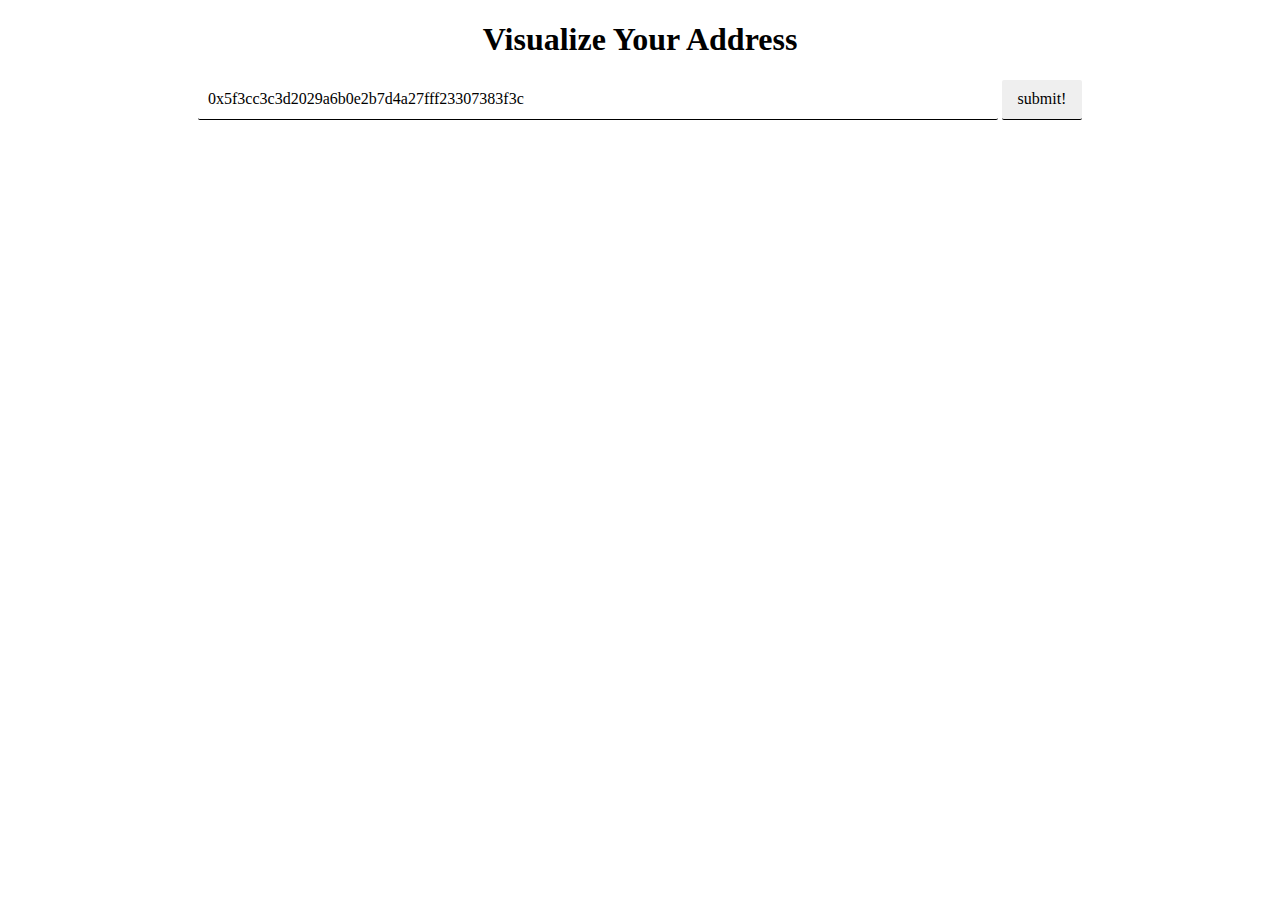
<file: index.html>
<!DOCTYPE html>
<html>
<head>
  <title>cute address</title>
  <link rel="stylesheet" type="text/css" href="index.css">
  <link rel="stylesheet" href="https://anijs.github.io/lib/anicollection/anicollection.css">
</head>
<body>
  <h1 class="title" data-anijs="if: animationend, on: .title, do: hinge, after: removeAnim">Visualize Your Address</h1>

  <input type="text" name="address" value="0x5f3cc3c3d2029a6b0e2b7d4a27fff23307383f3c" id="address-input">
  <button id="address-submit" data-anijs="if: mouseover, do: swing animated">submit!</button>

  <div class="address-container">
    <!-- <div class="address-block" data-anijs="if: click, do: rubberBand animated"></div> -->
  </div>

  <script type="text/javascript" src="index.js"></script>
  <script src="https://anijs.github.io/lib/anijs/anijs-min.js"></script>
  <script src="https://anijs.github.io/lib/anijs/helpers/dom/anijs-helper-dom-min.js"></script>
</body>
</html>
</file>
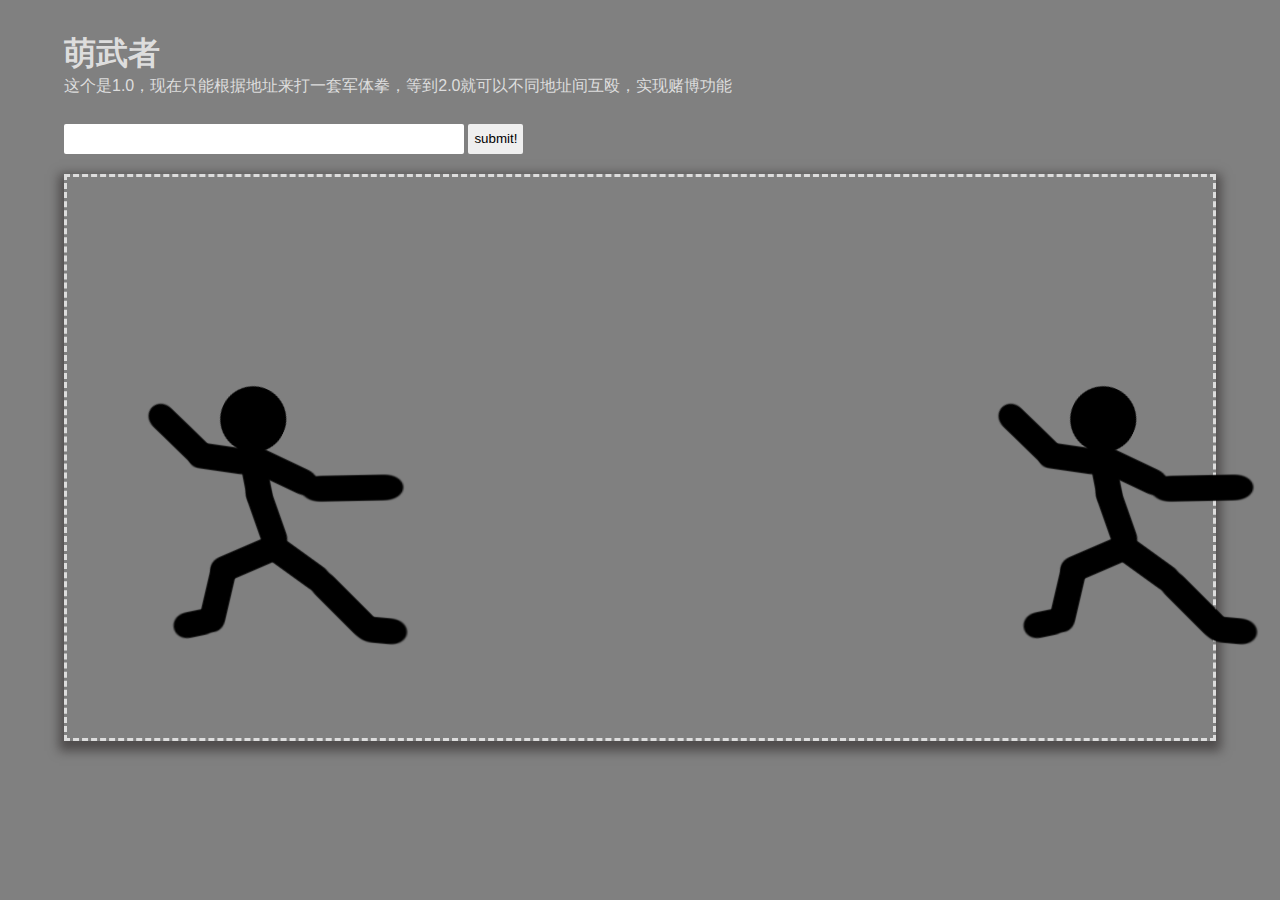
<file: index2.html>
<!DOCTYPE html>
<html lang="en">
<head>
    <meta charset="UTF-8">
    <link rel="stylesheet" href="./css/main.css">
    <title>address</title>
</head>
<body style="width: 90%;margin: auto">

<h1 style="margin-bottom: -15px;">萌武者</h1>

<aside style="margin-bottom: 20px">
    这个是1.0，现在只能根据地址来打一套军体拳，等到2.0就可以不同地址间互殴，实现赌博功能  
</aside>

<section id="section-demo" class="section-demo">
    <input type="text" name="input" id="address-input">
    <button id="address-submit">submit!</button>

    <div id="demo">
        <canvas id="canvas" width="1300px" height="550px"></canvas>
        <img src="./data/texture.png" id="xiaoxiaoImg" style="display:none;">

        <div class="wording"></div>

        <!-- <div class="combos">
            <div id="combo1">
                <i class="key_j"> J </i> + <i class="key_j">J</i> + <i class="key_k">K</i> + <i class="key_l">L</i>
            </div>

            <div id="combo2">
                <i class="key_j"> J </i> + <i class="key_j">J</i> + <i class="key_k">K</i> + <i class="key_l">L</i> + <i class="key_n">N</i>
            </div>

            <div id="combo3">
                <i class="key_k">K</i> + <i class="key_k">K</i> + <i class="key_m">M</i>
            </div>

            <div id="combo4">
                <i class="key_r">R</i>+<i class="key_o">O</i>+<i class="key_n">N</i>
            </div>

            <div id="combo5">
                <i class="key_r">R</i>+ <i class="key_p">P</i> + <i class="key_l">L</i>
            </div>
        </div> -->

        <!-- <div id="toggleBtn" class="toggle">
            <label id="toggle_on" class="toggle-radio" for="toggleOption4">ON</label>
            <input type="radio" name="toggleOptions2" id="toggleOption3" value="option3">
            <label id="toggle_off" class="toggle-radio" for="toggleOption3">OFF</label>
            <input type="radio" name="toggleOptions2" id="toggleOption4" value="option4" checked="checked">
        </div> -->

    </div>

    <div class="demo-operation">

       <!--  <div class="keyboard">
            <h2>Operation</h2>
            <div class="key">J:前拳</div>
            <div class="key">K:中拳</div>
            <div class="key">L:踢</div>
            <div class="key">R:跑步</div>
            <div class="key">P:滚地板</div>
            <div class="key">O:捡肥皂</div>
            <div class="key">N:放松</div>
            <div class="key">M:来吧！少年！</div>
        </div> -->

        <!-- <div class="sys_combos">
            <h2>Combos</h2>
            <div class="sys_combo">
                        <span class="name">
                            <i class="icon-legal"></i>古龙式拳法<i class="icon-right-triangle"></i></span>
                <span class="combo">J+J+K + J+J+K + J+J+K...</span>
            </div>
            <div class="sys_combo">
                        <span class="name">
                            <i class="icon-legal"></i>翻滚侧踢<i class="icon-right-triangle"></i></span>
                <span class="combo">R+P+L</span>
            </div>

            <div class="sys_combo">
                        <span class="name">
                            <i class="icon-legal"></i>我不断的翻滚，油腻的师姐在那里<i class="icon-right-triangle"></i></span>
                <span class="combo">P+N + P+N ...</span>
            </div>

            <div class="sys_combo">
                        <span class="name">
                            <i class="icon-legal"></i>捡肥皂发现身后有杀机<i class="icon-right-triangle"></i></span>
                <span class="combo">O+P+M</span>
            </div>
        </div> -->
    </div>

</section>

</body>

<script src='js/AlloyStick.min.js'></script>
<script src='data/resource1.js'></script>
<script src='data/resource2.js'></script>

<script src="js/demo.js"></script>

</html>
</file>
<file: index.css>
body {
  text-align: center;
  font-family: fantasy;
  background-color: #FFFFFF;
}

#address-submit, #address-input {
  height: 40px;
  border-radius: 2px;
  box-sizing: border-box;
  font-family: fantasy;
  font-size: 1em;
  border: none;
  border-bottom: 1px black solid;
}

#address-input {
  width: 800px;
  padding-left: 10px;
}

#address-submit{
  width: 80px;
  cursor: pointer;
}

.address-block {
  height: 100px;
  width: 100px;
  background-color: rgba(217, 239, 215, 0.5);
  margin: 20px 3.33%;
  border-radius: 4px;
  display: flex;
  flex-direction: row;
  flex-wrap: wrap;
  /*justify-content: flex-start;*/
  align-content: flex-start;
}

.color-block {
  width: 10px;
  height: 10px;
  background-color: green;
  z-index: 10000;
}

.address-container {
  margin: 0 auto;
  margin-top: 50px;
  width: 90%;
  min-height: 10vh;
  display: flex;
  flex-direction: row;
  flex-wrap: wrap;
  /*justify-content: flex-start;*/
  align-content: flex-start;
}
</file>
<file: css/main.css>
body{
	margin: 0;
	padding: 0;
	color: #DDDDDD;
	font: 16px/2 Tahoma, 'Microsoft YaHei', sans-serif;
	background: grey;
}

#address-submit, #address-input {
	height: 30px;
	box-sizing: border-box;
	border: none;
	border-radius: 2px;
}

#address-input {
	margin-bottom: 20px;
	width: 400px;
	padding-left: 10px;
}

#address-submit {

}

a{
	color: #58A7EB;
	text-decoration: none;
}
a:hover{
	text-decoration: underline;
}
p{
	text-indent: 2em;
}
.banner p,#demo p{
	text-indent: 0;
}
h3{
	color: #FFAA00;
	font: 40px 'Segoe UI Light','Segoe UI','Microsoft Jhenghei','Microsoft YaHei',sans-serif;

}
.section-title{
	height: 36px;
	font-size: 26px;
	color: black;
	background: #F1C40F;
	width: 450px;
	margin: 60px 0 20px;
	text-indent: 20px;
	position: relative;

}
.section-title .title-triangle{
	width: 0px;
	height: 0px;
	display: block;
	border-style: solid;
	border-width: 18px 40px;
	border-color: transparent transparent #F1C40F #F1C40F;
	position: absolute;
	left: 100%;
	top: 0;
}

header{
	position: relative;
	height: 200px;
	line-height: 1.5;
	/*overflow: hidden;*/
	font-family: 'Segoe UI Light','Segoe UI','Microsoft Jhenghei','Microsoft YaHei',sans-serif;
}
section{
	position: relative;
}

nav{
	position: absolute;
	top: 0;
	right: 0;

	width: 280px;
	font-size: 18px;
	text-align: right;
	border-right: 3px solid #FAC851;
}

footer{

	color: #666;
	height: 100px;
	text-align: center;
	line-height: 50px;
	margin-top: 100px; 
	font-size: 12px;
}


/************************************   demo block css *****************************************/
#demo{
	position: relative;
	border-style: dashed;
	/*border-color: white transparent;*/
	box-shadow: 0px 5px 10px 5px rgba(29, 23, 23, 0.5);
}
.wording{
	position: absolute;
	left: 400px;
	top: 0;
	width: 624px;
	font: 20px 'Segoe UI Light','Segoe UI','Microsoft Jhenghei','Microsoft YaHei',sans-serif;
}
.wording div{
	position: absolute;
	opacity: .03;

	-webkit-transition: opacity 1s;
	-moz-transition: opacity 1s;
	-ms-transition: opacity 1s;
	-o-transition: opacity 1s;
	transition: opacity 1s;
}
.wording p{
	position: relative;

}
.wording span{
	color: #4AB927;
	font-size: 25px;
}
#step1{
	top: 10px;
	left: -100px;
}
#step2{
	top: 100px;
	left: 230px;
	font-size: 35px;
	width: 320px;
}
#step3{
	left: -50px;
	top: 130px;
}
#step4{
	top: 200px;
}
#step5{
	top: 300px;
}
#step6{
	top: 400px;
}
.last_word{
	color: #B6B6B6;

}
.combos{
	position: absolute;
	left: 400px;
	top: 0;
	width: 624px;
}

.combos i{
	width: 30px;
	height: 30px;
	border-radius: 15px;
	text-align: center;
	line-height: 30px;
	display: inline-block;
	background-color: #D4944F;
	font-style: normal;
	font-family: cursive;
	box-shadow: 1px 1px 5px 1px #474747;
}
.combos div{
	position: absolute;
	-webkit-transition: opacity 1s;
	-moz-transition: opacity 1s;
	-ms-transition: opacity 1s;
	-o-transition: opacity 1s;
	transition: opacity 1s;
}
#combo1{
	top: 50px;
	left: 100px;
}
#combo2{
	top: 140px;
	left: 250px;
}
#combo3{
	top: 140px;
}
#combo4{
	top: 230px;
	left: 200px;
}
#combo5{
	top: 350px;
	left: 100px;
}
.pressdown{
	position: relative;
	top: 3px;
	box-shadow: 0 0 2px 1px #525252 !important;
}

.demo-operation{
	overflow: hidden;
	*zoom:1;
}

.keyboard{
	float: left;
	width: 500px;
	display: inline-block;
}

.keyboard .key{
display: inline-block;
width: 200px;
background: #292929;
color: #808080;
border: 1px solid #298B60;
border-radius: 5px;
text-indent: 20px;
margin: 0 15px 20px 0;
}

.sys_combos{
	float: left;
}
.sys_combos .icon-legal{
	margin-right: 10px;
}
.sys_combo{
	overflow: hidden;
	*zoom:1;
	width: 100%;
}
.sys_combo span{
	display: inline-block;
	float: left;
	padding: 0 20px;
	margin-bottom: 20px;
}
.sys_combo span.name{
	background: #638F54;
	position: relative;
}
.sys_combo span.combo{
	background: #4A5157;
}

/************************************   page css *****************************************/


.page{
	padding:0 10px;
	width: 980px;
	margin: 0 auto;
}
.logo_img{
	display: block;
	float:left;
	margin: 68px 0 0 0;
	width: 95px;
	height: 95px;
	opacity: 0;
	-webkit-transition:opacity .5s;
	-moz-transition:opacity .5s;
	-ms-transition:opacity .5s;
	-o-transition:opacity .5s;
	transition:opacity .5s;
}

.logo_info{
	text-indent: 125px;
	color: #AAAAAA;
	font-size: 30px;
}


.logo_text{
	float:left;
	color: #C5C5C5;
	font-size: 120px;
	font-family: 'Microsoft YaHei';
	line-height: 140px;
}
.logo_extra{
	float:left;
	position: relative;
	left: -475px;
	top: -70px;
	color: #C5C5C5;
	font-size: 120px;
	font-family: 'Microsoft YaHei';
}
.logo_footer{
	float:left;
	position: relative;
	font-size: 20px;
	left: -140px;
	top: 120px;
	color: #AAAAAA;
	font-family: 'Segoe UI Light','Segoe UI','Microsoft Jhenghei','Microsoft YaHei',sans-serif；

}


.nav_extra{
	position: absolute;
	top: 0;
	right: 0;

	width: 10px;
	height: 190px;
	background:  url(../img/checker_grey.png) repeat;
}

.navlink{
	display: block;
	cursor: pointer;
	padding: 5px 10px 5px 0;
	position: relative;
	/*color: #529146;*/
	/*color: #FF8500;*/
	color:#FAC851;

	-webkit-transition: color 1s;
	-moz-transition: color 1s;
	-ms-transition: color 1s;
	-o-transition: color 1s;
}


.link_bg{
	position: absolute;
	width: 0;
	height: 100%;
	z-index: -1;
	top: 0;
	right: 0;
	background-color: #FAC851;
	-webkit-transition: width 1s;
	-moz-transition: width 1s;
	-ms-transition: width 1s;
	-o-transition: width 1s;
}
.navlink:hover{
	color: #000;
	text-decoration: none;
	-webkit-transition: color .5s;
	-moz-transition: color .5s;
	-ms-transition: color .5s;
	-o-transition: color .5s;
}

.navlink:hover .link_bg{
	width: 100%;

	-webkit-transition: width .5s;
	-moz-transition: width .5s;
	-ms-transition: width .5s;
	-o-transition: width .5s;
}

.banner{
	width: 100%;
	height: 330px;


	background: rgba(248, 240, 206, 0.26);
}


.banner .intro{
	padding: 5px 50px;
	font-size: 20px;
	position: relative;
	top: 50px;
}
.banner .intro p{
	width: 450px;
}
.banner .intro span{
	margin: 0 25px 0 10px;
}

.banner_logo{
	width: 450px;
	height: 330px;
	position: absolute;
	right: 0;
	top: 0;
	overflow: hidden;
	z-index: -1;
}
.banner_logo img{
	width: 470px;
}

.features{
	overflow: hidden;
	*zoom:1;
	position: relative;
}
.feature{
	width: 410px;
	display: inline-block;
	background: #638F54;
	border-radius: 5px;
	text-indent: 10px;
	float: left;
}
.feature p{
	margin: 0;
	padding: 0;
	line-height: 25px;
	text-indent: 10px;
}

.feature-head{
	height: 60px;
	line-height: 60px;
	background: #383A3C;
	border-radius: 5px 5px 0 0;
	font-size: 24px;
	position: relative;
}
.feature-head .small{
	color: #595B5E;
	font-size: 18px;
}
.feature-head .icon-chevron-down{
	position: absolute;
	right: 20px;
	top: 20px;
}

.feature-body{
	list-style: none;
	padding-left: 0;
	margin: 0;
}
.feature-body li{
	padding: 10px 0;
	border-bottom: 1px solid #434343;
}
.feature-body li:last-child{
	border-bottom: none;
}
.feature-body .icon-circle{
	color: #315C2B;
	font-size: 30px;
	float: left;
	margin-top: 10px;
}
.feature-body .small{
	color: #104902;
	font-size: 12px;
}

#toggleBtn{
	position: absolute;
	left: 20px;
	top: 20px;
	cursor: pointer;
	width: 80px;
	height: 30px;
	overflow: hidden;
	background: #34495E;
	border-radius: 30px;
	color: #1ABC9C;
}
#toggleBtn .icon-my-circle{
	font-size: 25px;
	margin: 0 10px 0 5px;
	background: #1ABC9C;
	width: 23px;
	height: 23px;
	border-radius: 23px;
	display: inline-block;
	vertical-align: -4px;
}
#toggleBtn .toggle-radio{
	float: left;
	cursor: pointer;
}

.code_block{
	width: 900px;
	height: 500px;
	overflow: auto;
	line-height: 1.5;
	margin: 0 auto;
}
.icon-my{
	position: absolute;
	border-radius: 3px;
	font-size: 14px;
	color: white;
	padding: 1px 2px;
	font-weight: bold!important;
}
.icon-working{
	background: #3498DB;
}
.icon-beta{
	background: #E29F00;
}
.icon-my-arrow{
	font-size: 50px;
	margin: 100px 50px!important;
	float: left;
}
.icon-right-triangle{
	width: 0px;
	height: 0px;
	display: block;
	border-style: solid;
	border-width: 8px 10px;
	border-color: transparent transparent transparent #638F54;
	position: absolute;
	left: 100%;
	top: 8px;
}


#canvas_logo{
	position: absolute;

	left: 700px;
	top:50px;

}
.canvas_logo_start{
	-webkit-animation: logo-anim 5.15s linear;
	-moz-animation: logo-anim 5.15s linear;
	-ms-animation: logo-anim 5.15s linear;
	-o-animation: logo-anim 5.15s linear;
	animation: logo-anim 5.15s linear;

	-webkit-transition:opacity 1s;
	-moz-transition:opacity 1s;
	-ms-transition:opacity 1s;
	-o-transition:opacity 1s;
	transition:opacity 1s;
}

@-webkit-keyframes logo-anim{
	0% {left:700px;} /* 跑步: 30/200=0.15  dis:250*/
	22%{left:450px;} /* 飞踢: 12/200=0.06  dis:100*/
	30%{left:350px;} /* 拳击: 48/200=0.24  dis:0  */
	54%{left:350px;} /* 飞踢: 12/200=0.06  dis:100 */
	60%{left:300px;} /* 滚  ：40/200=0.20  dis:250*/
	80%{left:-5px;}   /* 收尾：43/200=0.20  dis:0*/
	100%{left:-5px;}
}
@-moz-keyframes logo-anim{
	0% {left:700px;} /* 跑步: 30/200=0.15  dis:250*/
	22%{left:450px;} /* 飞踢: 12/200=0.06  dis:100*/
	30%{left:350px;} /* 拳击: 48/200=0.24  dis:0  */
	54%{left:350px;} /* 飞踢: 12/200=0.06  dis:100 */
	60%{left:300px;} /* 滚  ：40/200=0.20  dis:250*/
	80%{left:-5px;}   /* 收尾：43/200=0.20  dis:0*/
	100%{left:-5px;}
}
@-ms-keyframes logo-anim{
	0% {left:700px;} /* 跑步: 30/200=0.15  dis:250*/
	22%{left:450px;} /* 飞踢: 12/200=0.06  dis:100*/
	30%{left:350px;} /* 拳击: 48/200=0.24  dis:0  */
	54%{left:350px;} /* 飞踢: 12/200=0.06  dis:100 */
	60%{left:300px;} /* 滚  ：40/200=0.20  dis:250*/
	80%{left:-5px;}   /* 收尾：43/200=0.20  dis:0*/
	100%{left:-5px;}
}
@-o-keyframes logo-anim{
	0% {left:700px;} /* 跑步: 30/200=0.15  dis:250*/
	22%{left:450px;} /* 飞踢: 12/200=0.06  dis:100*/
	30%{left:350px;} /* 拳击: 48/200=0.24  dis:0  */
	54%{left:350px;} /* 飞踢: 12/200=0.06  dis:100 */
	60%{left:300px;} /* 滚  ：40/200=0.20  dis:250*/
	80%{left:-5px;}   /* 收尾：43/200=0.20  dis:0*/
	100%{left:-5px;}
}
@keyframes logo-anim{
	0% {left:700px;} /* 跑步: 30/200=0.15  dis:250*/
	22%{left:450px;} /* 飞踢: 12/200=0.06  dis:100*/
	30%{left:350px;} /* 拳击: 48/200=0.24  dis:0  */
	54%{left:350px;} /* 飞踢: 12/200=0.06  dis:100 */
	60%{left:300px;} /* 滚  ：40/200=0.20  dis:250*/
	80%{left:-5px;}   /* 收尾：43/200=0.20  dis:0*/
	100%{left:-5px;}
}

.canvas_logo_hidden{
	opacity: 0!important;
	left: 0!important;
}
.canvas_logo_show{
	left: -5px !important;
}
.logo_show{
	opacity: 1 !important;
}



/*********************   	flat UI    *************************/
.toggle{
	background-color: #34495e;
border-radius: 60px;
color: white;
height: 29px;
margin: 0 12px 12px 0;
overflow: hidden;
display: inline-block;
zoom: 1;
-webkit-transition: 0.25s;
-moz-transition: 0.25s;
-o-transition: 0.25s;
transition: 0.25s;
-webkit-backface-visibility: hidden;
}
.toggle:before, .toggle:after {
display: table;
content: "";
}
.toggle:after {
clear: both;
}
.toggle .toggle-radio:first-child {
margin-bottom: -29px;
left: 0;
}

.toggle .toggle-radio {
background: url("http://www.bootcss.com/p/flat-ui/images/toggle/icon-on.png") right top no-repeat;
color: #1abc9c;
display: block;
font-weight: 700;
height: 21px;
left: 120%;
margin-left: -13px;
padding: 5px 32px 3px;
position: relative;
text-align: center;
z-index: 2;
-webkit-transition: 0.25s;
-moz-transition: 0.25s;
-o-transition: 0.25s;
transition: 0.25s;
-webkit-backface-visibility: hidden;
line-height: 20px;
}

.toggle input {
display: none;
position: absolute;
outline: none !important;
display: block\9;
opacity: 0.01;
filter: alpha(opacity=1);
zoom: 1;
vertical-align: middle;
}

.toggle.toggle-off .toggle-radio {
background-image: url("http://www.bootcss.com/p/flat-ui/images/toggle/icon-off.png");
background-position: 0 0;
color: white;
left: 0;
margin-left: 0.5px;
margin-right: -13px;
z-index: 1;
}
.toggle.toggle-off {
background-color: #cbd2d8!important;
}
.toggle.toggle-off .toggle-radio:first-child {
left: -120%;
}
</file>
